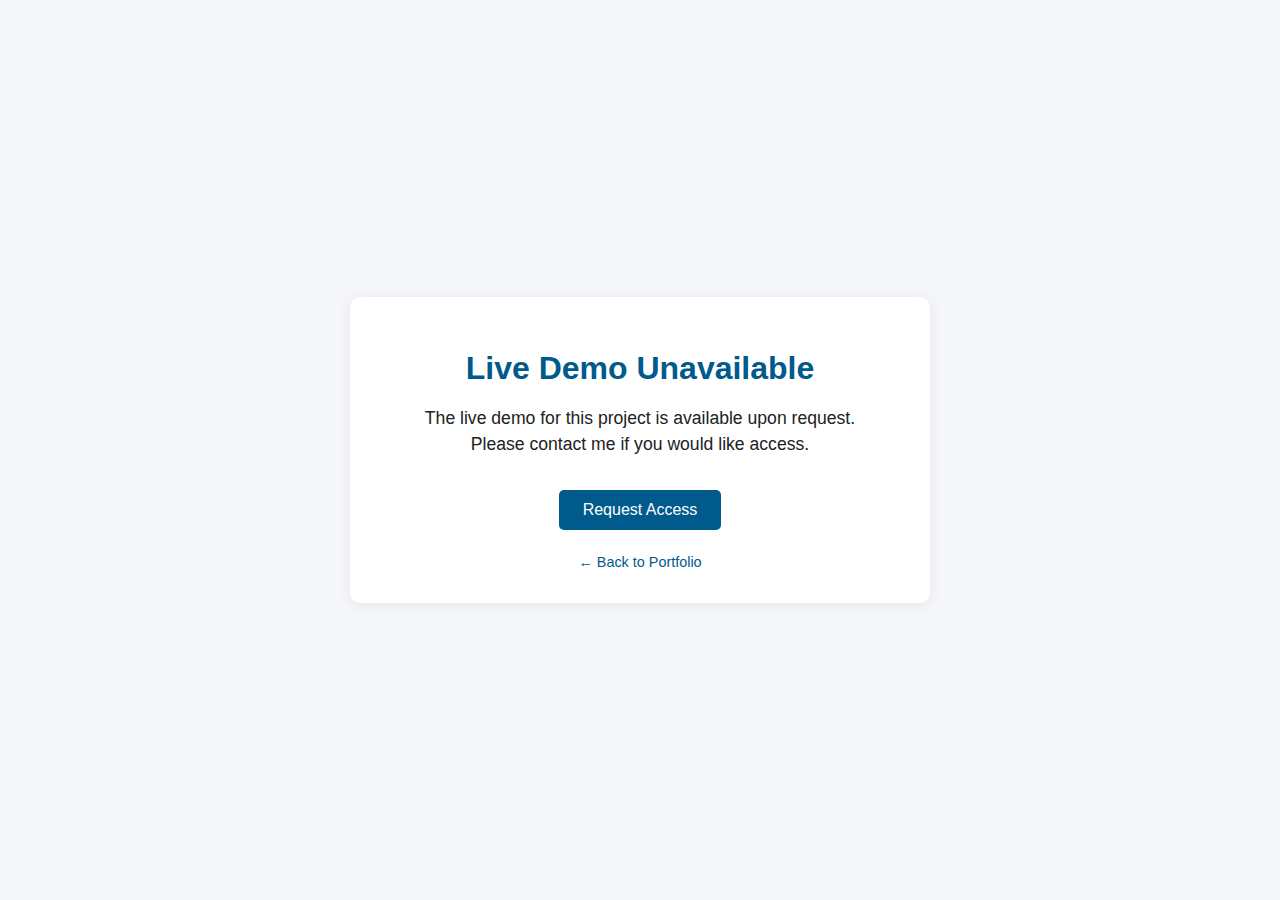
<file: livedemo.html>
<!DOCTYPE html>
<html lang="en">
<head>
    <meta charset="UTF-8">
    <title>Live Demo - Available Upon Request</title>
    <meta name="viewport" content="width=device-width, initial-scale=1.0">
    <style>
        body {
            font-family: 'Segoe UI', Arial, sans-serif;
            background: #f5f7fa;
            color: #222;
            display: flex;
            flex-direction: column;
            align-items: center;
            justify-content: center;
            min-height: 100vh;
            margin: 0;
        }
        .container {
            background: #fff;
            padding: 2rem 2.5rem;
            border-radius: 10px;
            box-shadow: 0 2px 16px rgba(0,0,0,0.08);
            text-align: center;
            max-width: 500px;
            width: 90%;
        }
        h1 {
            color: #005a8c;
            margin-bottom: 1rem;
        }
        p {
            font-size: 1.1rem;
            margin-bottom: 2rem;
            line-height: 1.5;
        }
        .contact-btn {
            display: inline-block;
            padding: 0.7rem 1.5rem;
            background: #005a8c;
            color: #fff;
            border: none;
            border-radius: 5px;
            text-decoration: none;
            font-size: 1rem;
            transition: background 0.2s;
            font-weight: 500;
        }
        .contact-btn:hover {
            background: #003d5c;
        }
        .back-link {
            margin-top: 1.5rem;
            display: inline-block;
            color: #005a8c;
            text-decoration: none;
            font-size: 0.9rem;
        }
        .back-link:hover {
            text-decoration: underline;
        }
    </style>
</head>
<body>
    <div class="container">
        <h1>Live Demo Unavailable</h1>
        <p>
            The live demo for this project is available upon request.<br>
            Please contact me if you would like access.
        </p>
        <a href="mailto:namwandiangelina@gmail.com" class="contact-btn">Request Access</a>
        <br>
        <a href="index.html" class="back-link">← Back to Portfolio</a>
    </div>
</body>
</html>
</file>
